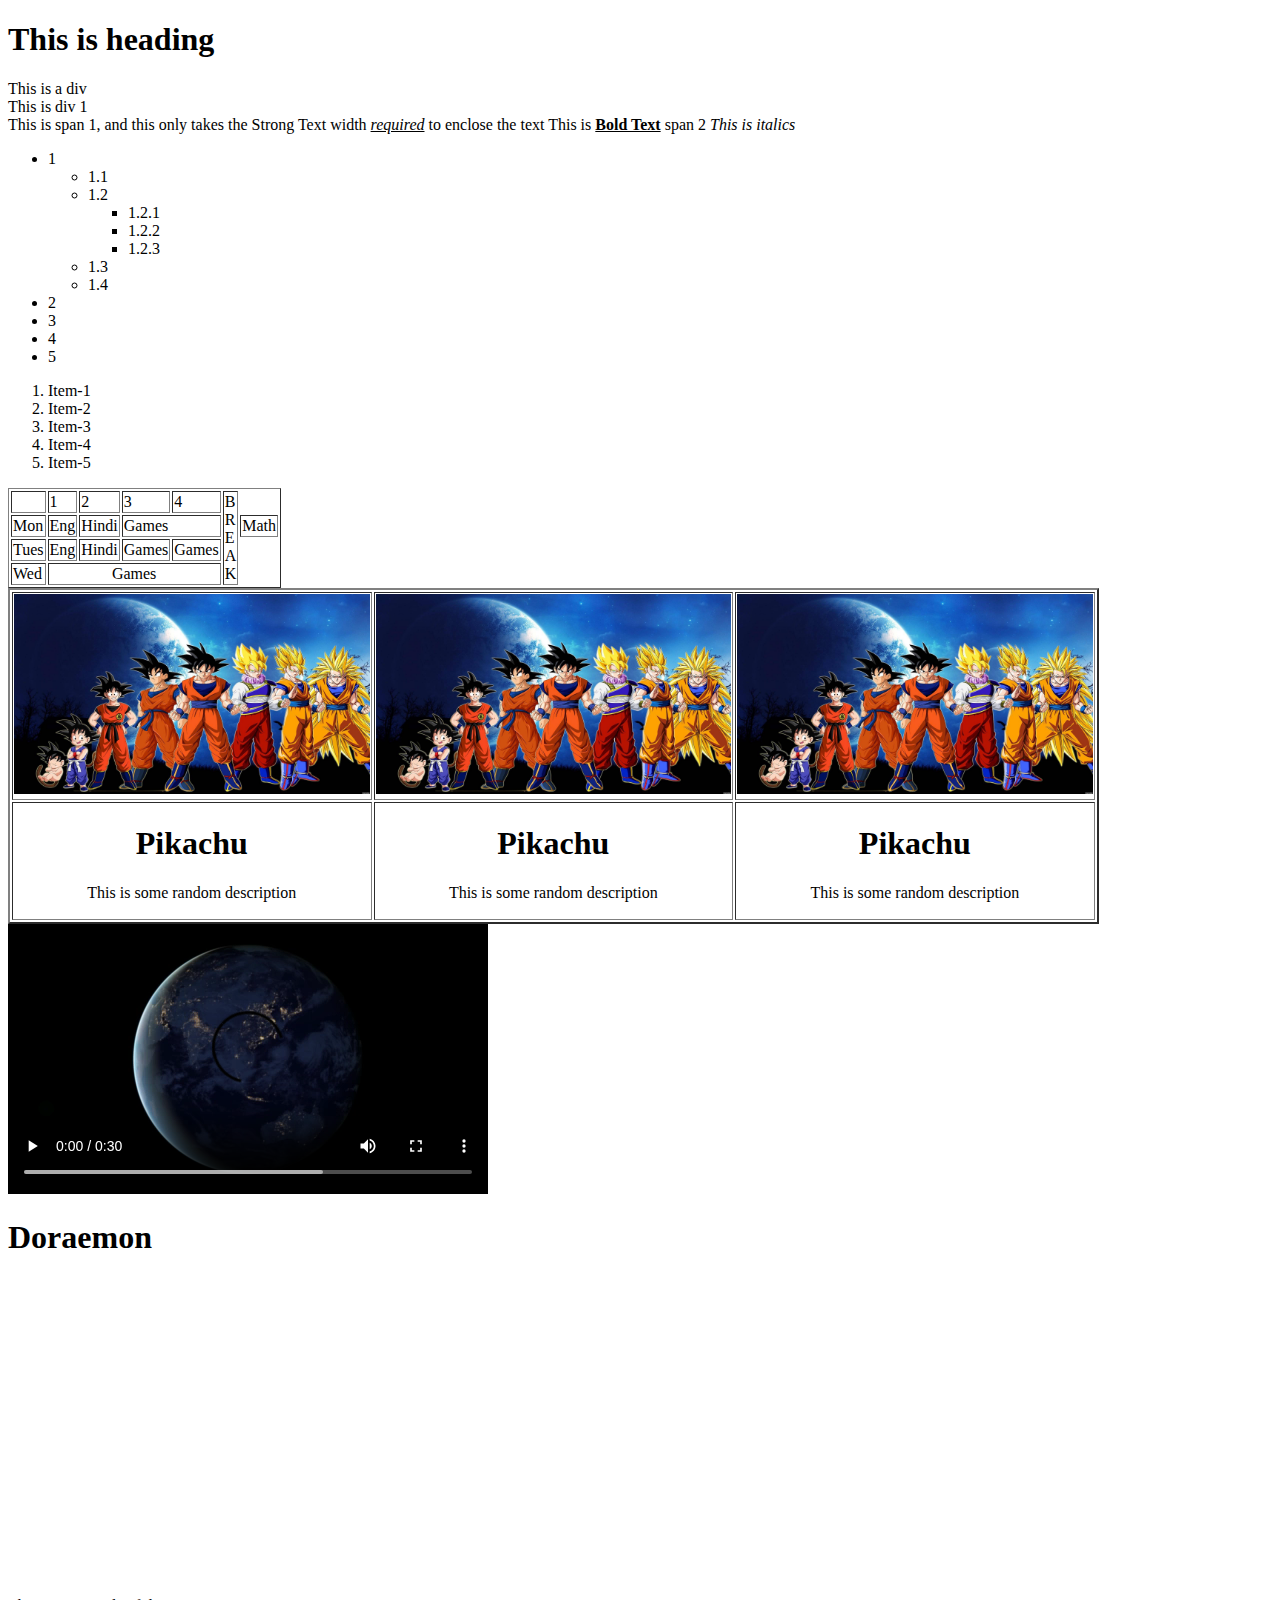
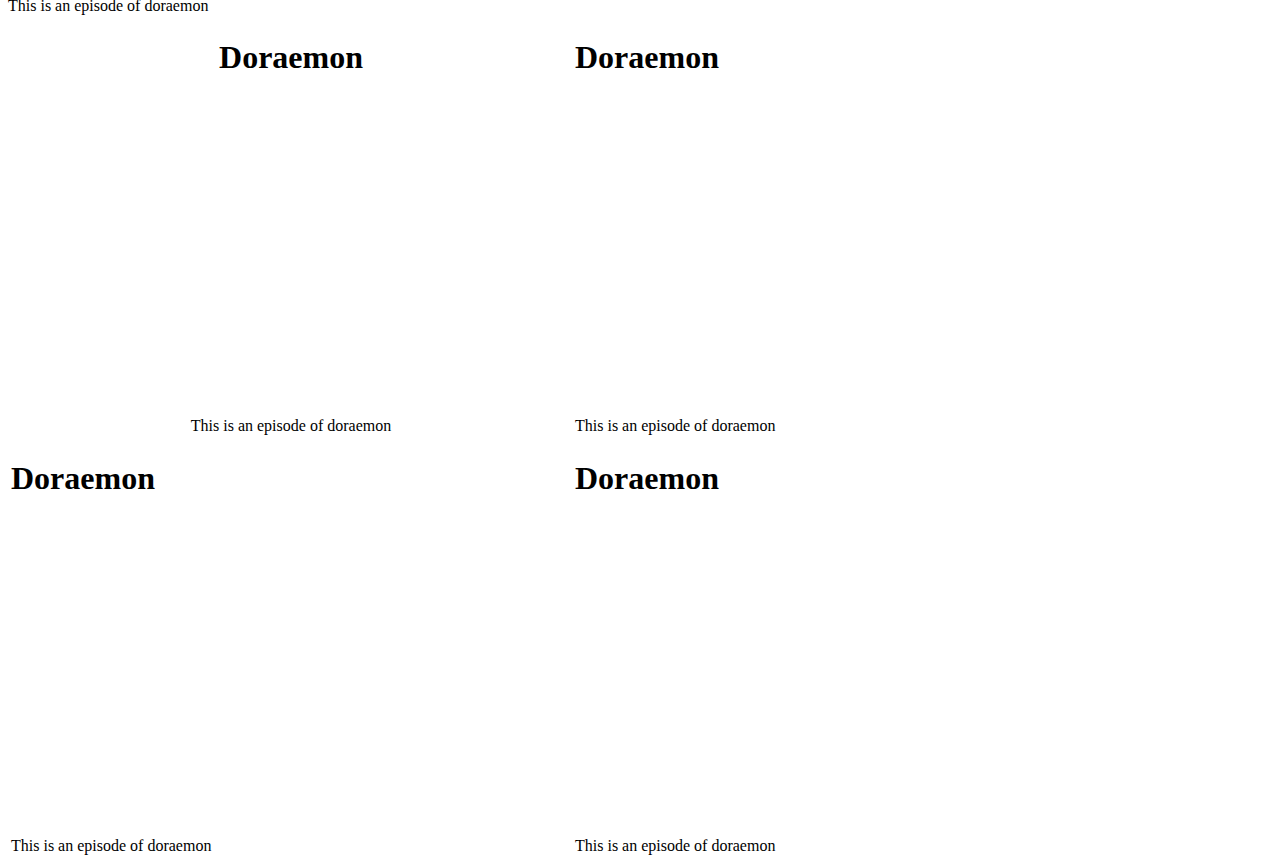
<file: Lecture-2/index.html>
<!DOCTYPE html>
<html lang="en">
<head>
    <meta charset="UTF-8">
    <meta name="viewport" content="width=device-width, initial-scale=1.0">
    <title>Document</title>
    <style>
        b{
            font-weight: bold;
        }

        strong{
            font-weight: 100;
        }
    </style>
</head>
<body>
    
    <h1>This is heading</h1>
    <div>
        This is a div
    </div>
    <div>
        This is div 1<!-- This is a Block element -->
    </div>
    <span>
        This is span 1, and this only takes the <strong>Strong Text</strong> width <em><u>required</u></em> to enclose the text <!-- This is a inline element -->
    </span>
    <span>
        This is <b><u>Bold Text</u></b> span 2 <i>This is italics</i>
    </span>

    <!-- List tags -->
    <!-- Unordered List -->
    <ul type="disc">
        <li>1
            <ul>
                <li>1.1</li>
                <li>1.2
                    <ul>
                        <li>1.2.1</li>
                        <li>1.2.2</li>
                        <li>1.2.3</li>
                    </ul>
                </li>
                <li>1.3</li>
                <li>1.4</li>
            </ul>
        </li>
        <li>2</li>
        <li>3</li>
        <li>4</li>
        <li>5</li>
    </ul>
    <!-- Ordered List -->
    <ol type="1">
        <li>Item-1</li>
        <li>Item-2</li>
        <li>Item-3</li>
        <li>Item-4</li>
        <li>Item-5</li>
    </ol>

    <!-- Table -->
    <table border="1">
        <tr>
            <td></td>
            <td>1</td>
            <td>2</td>
            <td>3</td>
            <td>4</td>
            <td rowspan="4">B<br>R<br>E<br>A<br>K</td>
        </tr>
        <tr>
            <td>Mon</td>
            <td>Eng</td>
            <td>Hindi</td>
            <td colspan="2">Games</td>
            <td>Math</td>
        </tr>
        <tr>
            <td>Tues</td>
            <td>Eng</td>
            <td>Hindi</td>
            <td>Games</td>
            <td>Games</td>
        </tr>
        <tr>
            <td>Wed</td>
            <td colspan="4" align="center">Games</td>
        </tr>
    </table>

    <table border="2">
        <tr>
            <td align="center"><img src="dbz.jpg" style="height: 200px;"></td>
            <td align="center"><img src="dbz.jpg" style="height: 200px;"></td>
            <td align="center"><img src="dbz.jpg" style="height: 200px;"></td>
        </tr>
        <tr>
            <td align="center">
                <h1>Pikachu</h1>
                <p>This is some random description</p>
            </td>
            <td align="center">
                <h1>Pikachu</h1>
                <p>This is some random description</p>
            </td>
            <td align="center">
                <h1>Pikachu</h1>
                <p>This is some random description</p>
            </td>
        </tr> 
    </table>

    <video controls src="video.mp4"></video>
    <audio></audio>
    <h1>Doraemon</h1>
    <iframe width="560" height="315" src="https://www.youtube.com/embed/Q7wF4NuMtt0" frameborder="0" allow="accelerometer; autoplay; encrypted-media; gyroscope; picture-in-picture" allowfullscreen></iframe>
    <div>This is an episode of doraemon</div>
    <table>
        <tr>
            <td align="center">
                <h1>Doraemon</h1>
                <iframe width="560" height="315" src="https://www.youtube.com/embed/Q7wF4NuMtt0" frameborder="0" allow="accelerometer; autoplay; encrypted-media; gyroscope; picture-in-picture" allowfullscreen></iframe>
                <div>This is an episode of doraemon</div>
            </td>
            <td>
                <h1>Doraemon</h1>
                <iframe width="560" height="315" src="https://www.youtube.com/embed/Q7wF4NuMtt0" frameborder="0" allow="accelerometer; autoplay; encrypted-media; gyroscope; picture-in-picture" allowfullscreen></iframe>
                <div>This is an episode of doraemon</div>
            </td>
        </tr>
        <tr>
            <td>
                <h1>Doraemon</h1>
                <iframe width="560" height="315" src="https://www.youtube.com/embed/Q7wF4NuMtt0" frameborder="0" allow="accelerometer; autoplay; encrypted-media; gyroscope; picture-in-picture" allowfullscreen></iframe>
                <div>This is an episode of doraemon</div>
            </td>
            <td>
                <h1>Doraemon</h1>
                <iframe width="560" height="315" src="https://www.youtube.com/embed/Q7wF4NuMtt0" frameborder="0" allow="accelerometer; autoplay; encrypted-media; gyroscope; picture-in-picture" allowfullscreen></iframe>
                <div>This is an episode of doraemon</div>
            </td>
        </tr>
    </table>
</body>
</html>
</file>
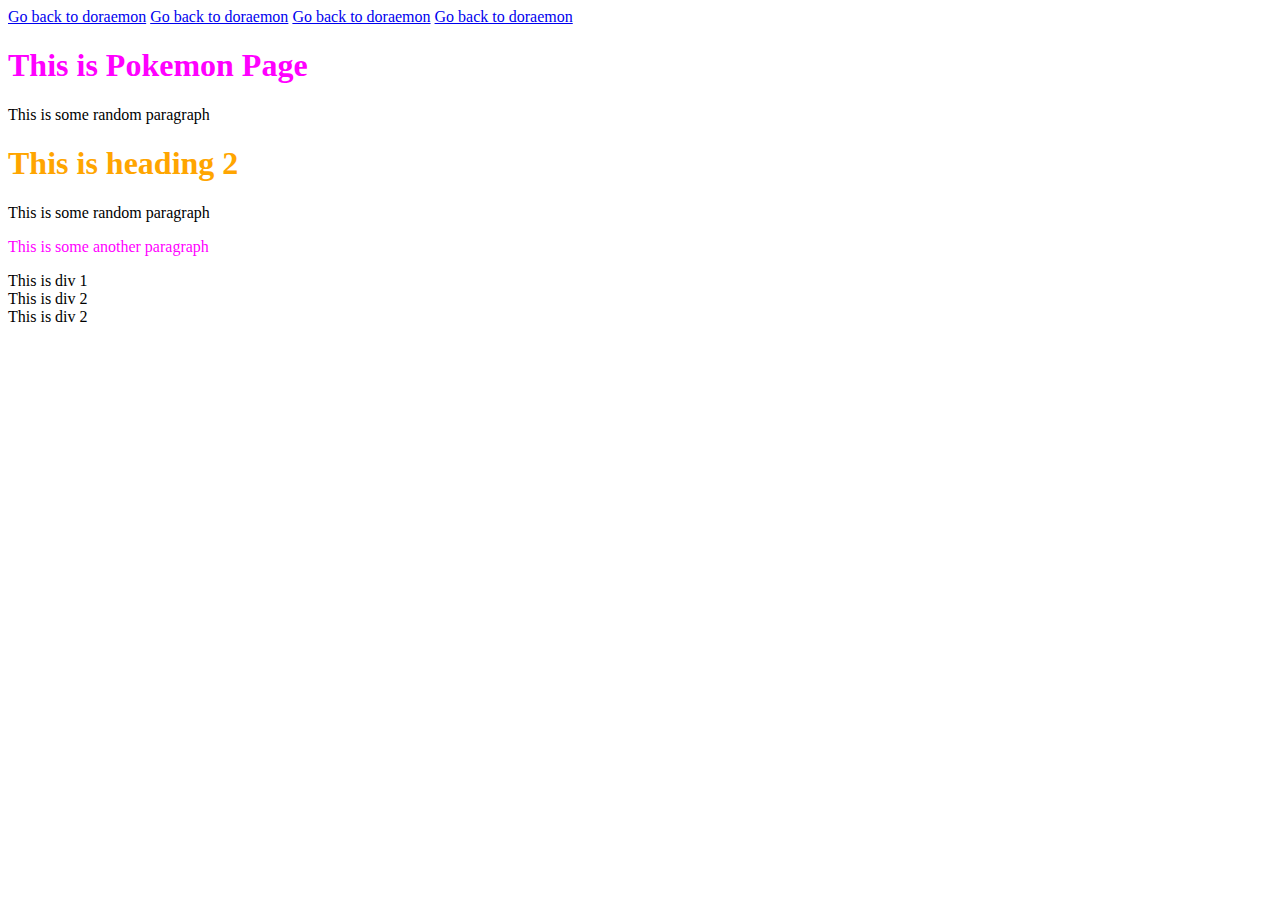
<file: Lecture-3/index.html>
<!DOCTYPE html>
<html lang="en">
<head>
    <meta charset="UTF-8">
    <meta name="viewport" content="width=device-width, initial-scale=1.0">
    <title>Document</title>

    <link rel="stylesheet" href="./style.css">
    <style>
        h1{
            color: orange;
        }
        /* p{
            background-color: brown;
            color: chartreuse;
        }
        #three{
            background-color: magenta;
        } */
    </style>
</head>
<body>
    <a href="./Project.html">Go back to doraemon</a>
    <a href="./Project.html">Go back to doraemon</a>
    <a href="./Project.html">Go back to doraemon</a>
    <a href="./Project.html">Go back to doraemon</a>
  

    <h1 id="one" style="color: magenta;">This is Pokemon Page</h1>
    <p class="awesome">
        This is some random paragraph
    </p>

    <h1 id="two">This is heading 2</h1>
    <p>
        This is some random paragraph
    </p>
    <p class="awesome moreawesome" id="three" style="color: magenta;">
        This is some another paragraph
    </p>
    <div>
        This is div 1
    </div>
    <div class="awesome">
        This is div 2
    </div>
    <div class="awesome">
        This is div 2
    </div>
</body>
</html>
</file>
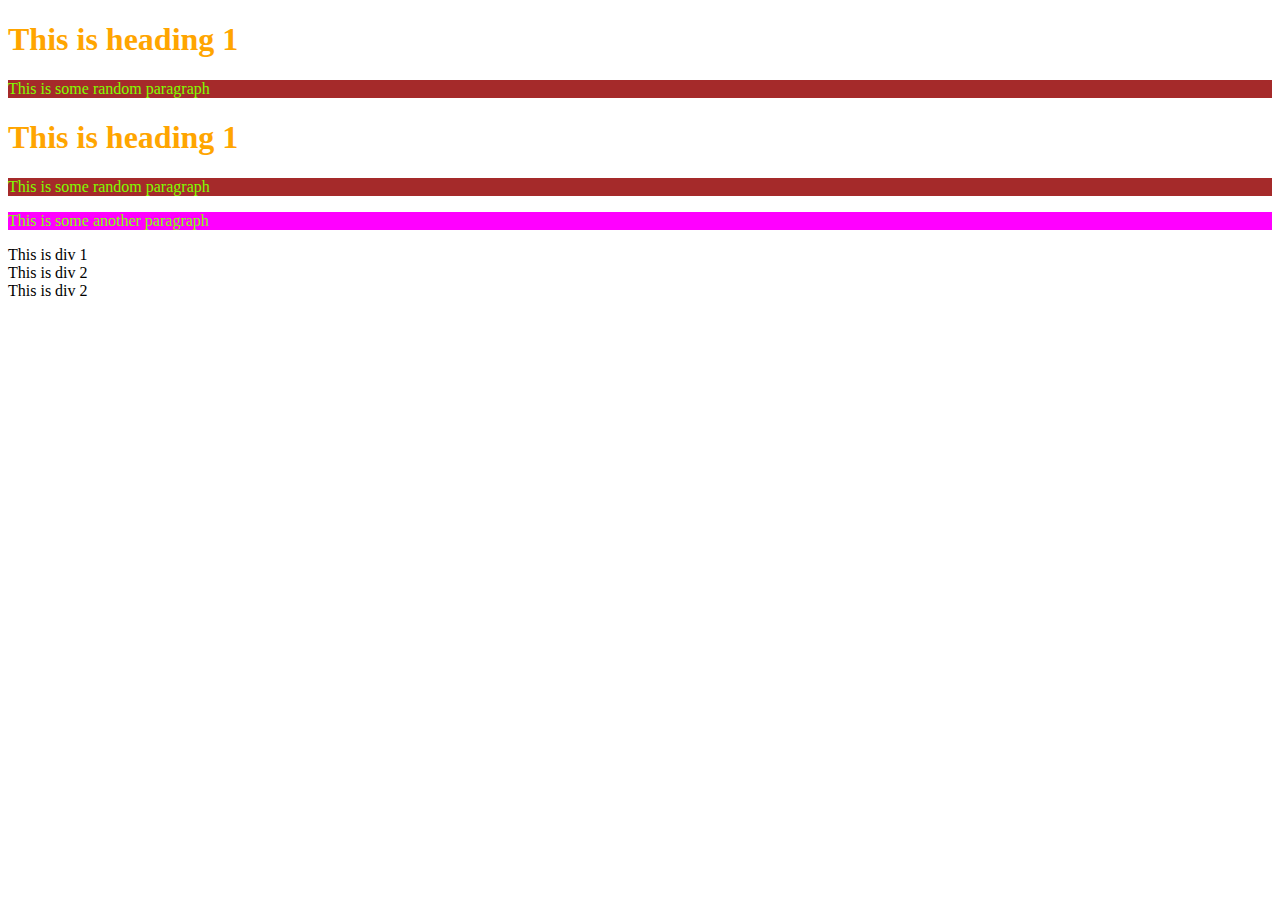
<file: Lecture-3/internal.html>
<!DOCTYPE html>
<html lang="en">
<head>
    <meta charset="UTF-8">
    <meta name="viewport" content="width=device-width, initial-scale=1.0">
    <title>Document</title>
    <style>
        h1{
            color: orange;
        }
        p{
            background-color: brown;
            color: chartreuse;
        }
        #three{
            background-color: magenta;
        }
    </style>
</head>
<body>
    <h1 id="one">This is heading 1</h1>
    <p class="awesome">
        This is some random paragraph
    </p>

    <h1 id="two">This is heading 1</h1>
    <p>
        This is some random paragraph
    </p>
    <p class="awesome moreawesome" id="three">
        This is some another paragraph
    </p>
    <div>
        This is div 1
    </div>
    <div class="awesome">
        This is div 2
    </div>
    <div class="awesome">
        This is div 2
    </div>    
</body>
</html>
</file>
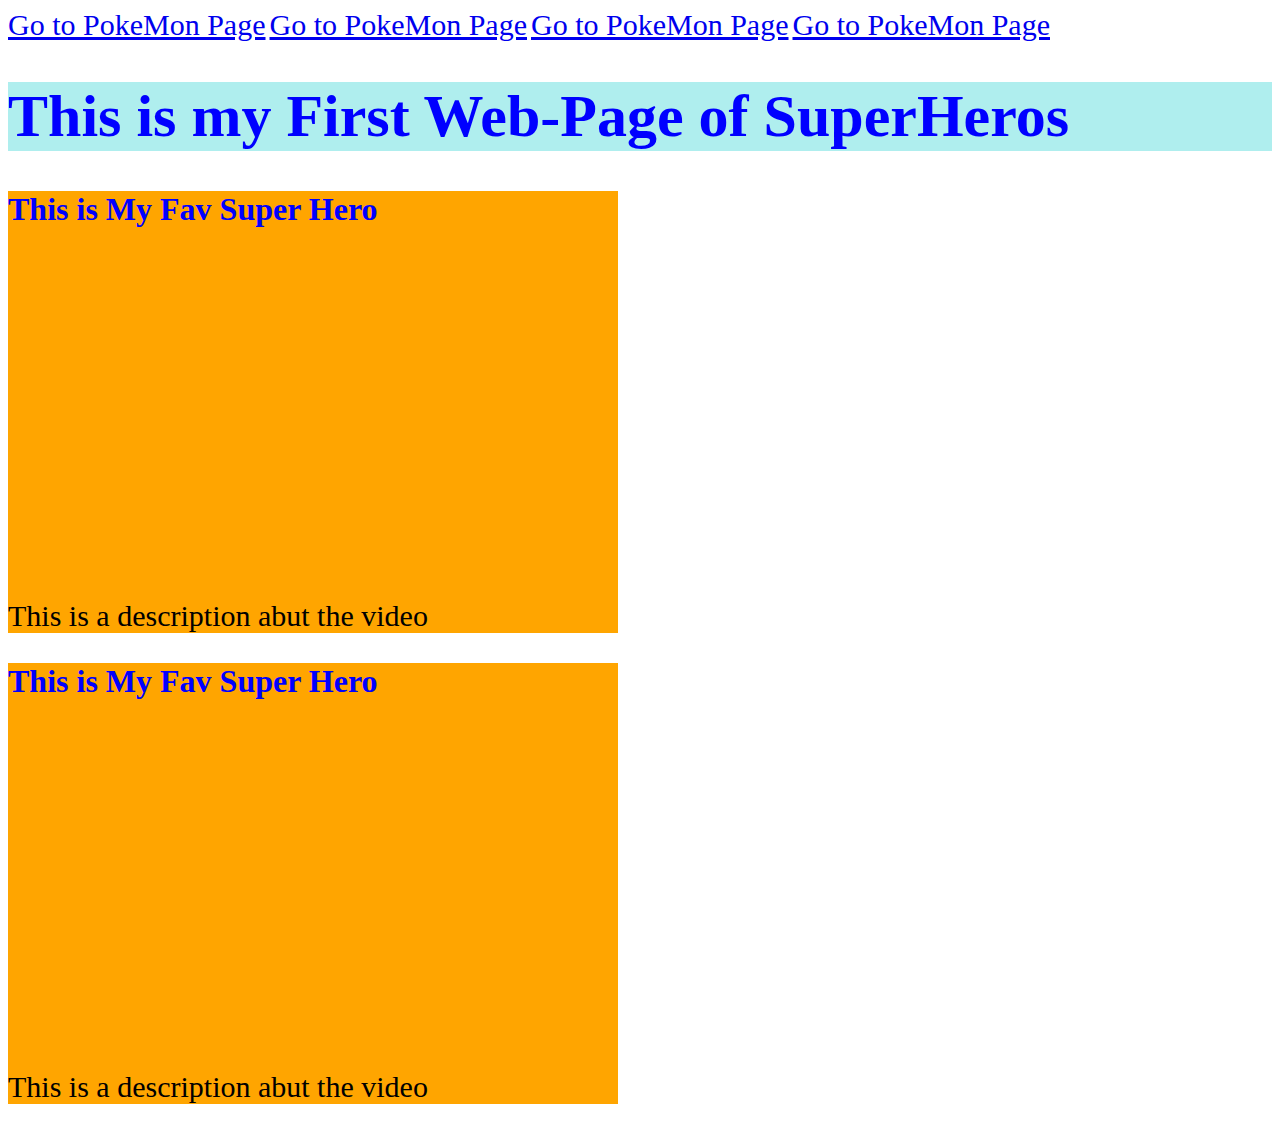
<file: Lecture-3/Project.html>
<!DOCTYPE html>
<html lang="en">
<head>
    <meta charset="UTF-8">
    <meta name="viewport" content="width=device-width, initial-scale=1.0">
    <title>Document</title>
    <link rel="stylesheet" href="Project.css">
</head>
<body>
    
    <a href="./index.html">Go to PokeMon Page</a>
    <a href="./index.html">Go to PokeMon Page</a>
    <a href="./index.html">Go to PokeMon Page</a>
    <a href="./index.html">Go to PokeMon Page</a>

    <h1 class="mainheading">This is my First Web-Page of SuperHeros</h1>
    <div>
        <h1>This is My Fav Super Hero</h1>
        <iframe width="560" height="315" src="https://www.youtube.com/embed/spi3_CwHrCk" frameborder="0" allow="accelerometer; autoplay; encrypted-media; gyroscope; picture-in-picture" allowfullscreen></iframe>
        <p class="abc">
            This is a description abut the video
        </p>
    </div>
    <div>
        <h1>This is My Fav Super Hero</h1>
        <iframe width="560" height="315" src="https://www.youtube.com/embed/spi3_CwHrCk" frameborder="0" allow="accelerometer; autoplay; encrypted-media; gyroscope; picture-in-picture" allowfullscreen></iframe>
        <p class="abc">
            This is a description abut the video
        </p>
    </div>    
</body>
</html>
</file>
<file: Lecture-3/style.css>
h1{
    color: red;
}

/* p{
    background-color: brown;
    color: chartreuse;
}

.awesome{
    background-color: coral;
}
.moreawesome{
    font-size: 100px;
}
#three{
    background-color: cornflowerblue;
} */
</file>
<file: Lecture-3/Project.css>
h1{
    color: blue;
}

.abc{
    font-size: 30px;
}

div{
    background-color: orange;
    width: 610px;
}

.mainheading{
    font-size: 60px;
    background-color: paleturquoise;
}

a{
    font-size: 30px;
}
</file>
